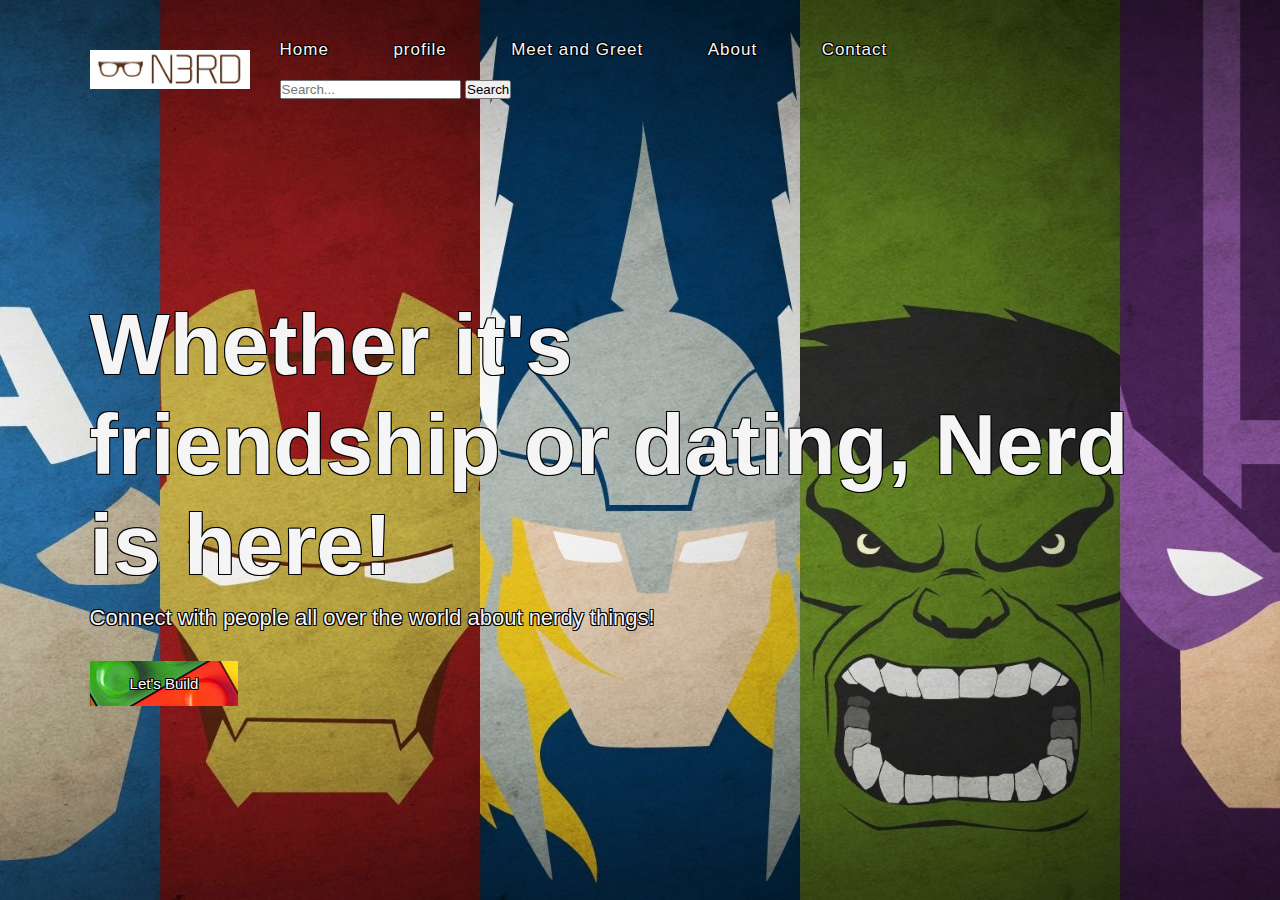
<file: index.html>
<html lang="en">
<head>
    <meta charset="UTF-8">
    <meta http-equiv="X-UA-Compatible" content="IE=edge">
    <meta name="viewport" content="width=device-width, initial-scale=1.0">
    <title>N3RD</title>
    <link rel="stylesheet" href="style.css">
    <script scr="myscipts.js"></script>
</head>
<body>
    <div class="header">
      <nav>
        <img src="images/Nerdlogo.jpg" class="logo">
        <ul>
            <li><a href="index.html">Home</a></li>
            <li><a href="profile.html">profile</a></li>
            <li><a href="#">Meet and Greet</a></li>
            <li><a href="#">About</a></li>
            <li><a href="#">Contact</a></li>
            <li><form id="form"> 
                <input type="search" id="query" name="q" placeholder="Search...">
                <button>Search</button></li>
        </ul>
    </nav>
<div class="text-box">
    <h1>Whether it's<br>friendship or dating, Nerd is here!</h1>
    <p>Connect with people all over the world about nerdy things!</p>
    <!--HTML Code-->
    <input type="button" class="btn" onclick="location.href='Login.html';" value="Let's Build"/>
    </div>
    

  </div>


    </div>
    
</body>
</html>
</file>
<file: style.css>
* {
  margin: 0%;
  padding: 0%;
  box-sizing: border-box;
  font-family: 'poppin', sans-serif;
}

.header {
  width: 100%;
  height: 100vh;
  background-image: url(images/supernerd.jpg);
  background-position: center;
  background-size: cover;
  color: whitesmoke;
  padding: 0 7%;
  position: relative;
}

nav {
  width: 100%;
  display: flex;
  align-items: center;
  justify-content: space-between;
  padding: 30px 0 10px;
}

nav ul li {
  display: inline-block;
  list-style: none;
  margin: 10px 30px;
}

.logo {
  width: 160px;
  cursor: pointer;
}

nav ul li a{
  text-decoration: none;
  color: whitesmoke;
  font-size: 17px;
  letter-spacing: 1px;
  text-shadow: -1px -1px 0 black,
  1px -1px 0 black,
 -1px 1px 0 black,
  1px 1px 0 black;
}

nav ul li a:hover {
    color: brown;
}

.text-box {
  margin-top: 16%;
  font-size: 22px;
}

.text-box h1 {
  font-size: 85px;
  font-weight: 600;
  line-height: 100px;
  margin-bottom: 10px;
  text-shadow: -1px -1px 0 black,
  1px -1px 0 black,
 -1px 1px 0 black,
  1px 1px 0 black;
}

.text-box p {
  text-shadow: -1px -1px 0 black,
  1px -1px 0 black,
 -1px 1px 0 black,
  1px 1px 0 black;
}

.text-box .btn {
  outline: none;
  border: none;
  font-size: 15px;
  margin-top: 30px;
  background: url(images/legobackground.jpg);
  background-position: 0%;
  background-size: auto;
  color: white;
  padding: 14px 40px;
  cursor: pointer;
  text-shadow: -1px -1px 0 black,
  1px -1px 0 black,
 -1px 1px 0 black,
  1px 1px 0 black;
}
</file>
